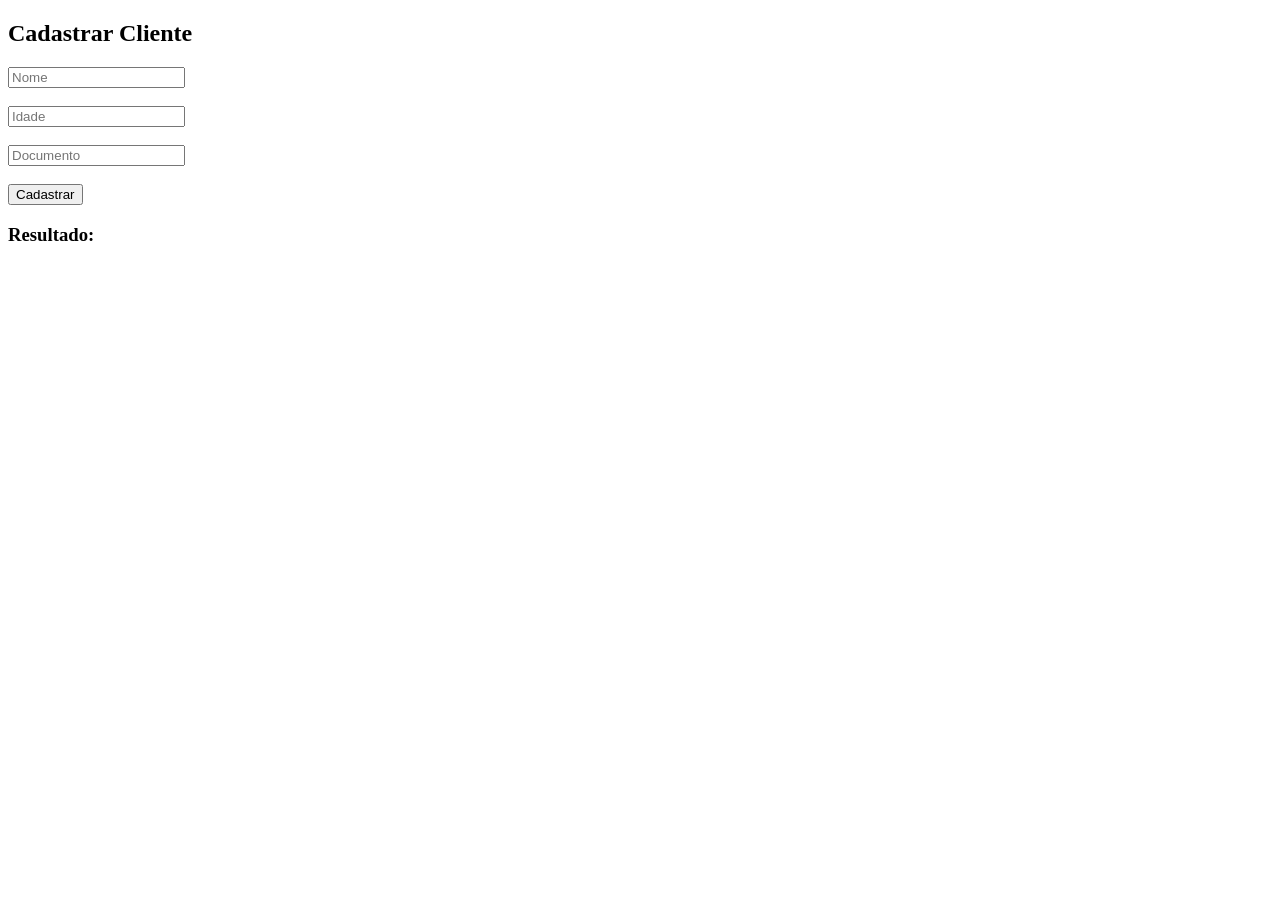
<file: index.html>
<!DOCTYPE html>
<html>
<head>
    <title>Sistema de Atendimento SG</title>
</head>
<body>

    <h2>Cadastrar Cliente</h2>

    <input type="text" id="nome" placeholder="Nome"><br><br>
    <input type="number" id="idade" placeholder="Idade"><br><br>
    <input type="text" id="documento" placeholder="Documento"><br><br>

    <button onclick="cadastrar()">Cadastrar</button>

    <h3>Resultado:</h3>
    <pre id="resultado"></pre>

   <script>
async function cadastrar() {
    const nomeInput = document.getElementById("nome");
    const idadeInput = document.getElementById("idade");
    const documentoInput = document.getElementById("documento");

    const response = await fetch("http://127.0.0.1:8000/clientes", {
        method: "POST",
        headers: {
            "Content-Type": "application/json"
        },
        body: JSON.stringify({
            nome: nomeInput.value,
            idade: parseInt(idadeInput.value),
            documento: documentoInput.value
        })
    });

    const data = await response.json();

    if (response.ok) {
        alert("Cliente cadastrado com sucesso!");

        // Limpar campos
        nomeInput.value = "";
        idadeInput.value = "";
        documentoInput.value = "";

    } else {
        alert("Erro: " + data.detail);
    }
}
</script>
</file>
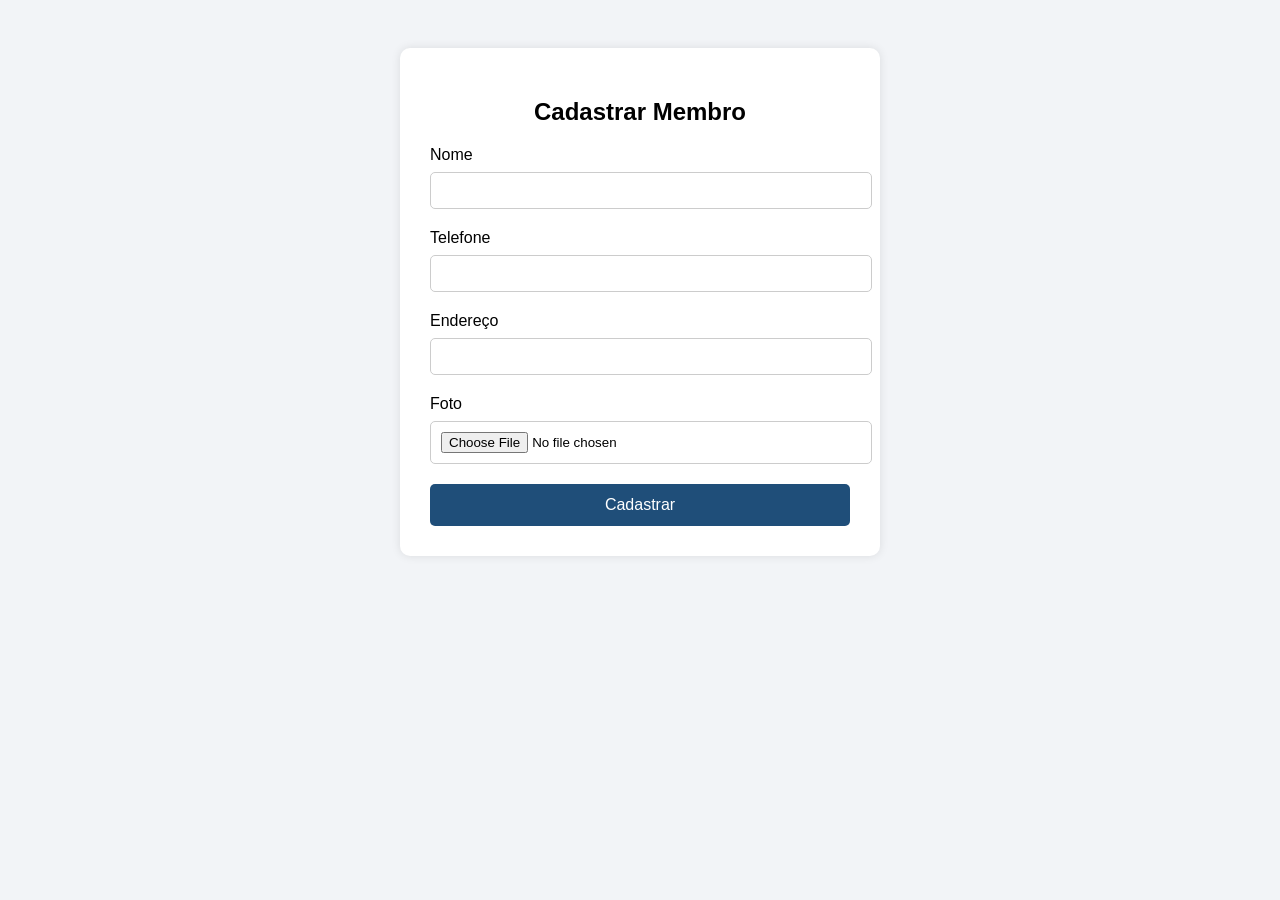
<file: templates/cadastro.html>
<!DOCTYPE html>
<html>

<head>

<meta charset="UTF-8">
<title>Cadastro de Membro</title>

<style>

body{
font-family: Arial;
background:#f2f4f7;
padding:40px;
}

.container{
background:white;
width:420px;
margin:auto;
padding:30px;
border-radius:10px;
box-shadow:0 0 10px rgba(0,0,0,0.1);
}

h2{
text-align:center;
}

input{
width:100%;
padding:10px;
margin-top:8px;
margin-bottom:20px;
border:1px solid #ccc;
border-radius:5px;
}

button{
width:100%;
padding:12px;
background:#1f4e79;
color:white;
border:none;
border-radius:5px;
font-size:16px;
cursor:pointer;
}

button:hover{
background:#173a5c;
}

</style>

</head>

<body>

<div class="container">

<h2>Cadastrar Membro</h2>

<form action="/salvar_membro" method="post" enctype="multipart/form-data">

<label>Nome</label>
<input type="text" name="nome" required>

<label>Telefone</label>
<input type="text" name="telefone">

<label>Endereço</label>
<input type="text" name="endereco">

<label>Foto</label>
<input type="file" name="foto">

<button type="submit">
Cadastrar
</button>

</form>

</div>

</body>

</html>
</file>
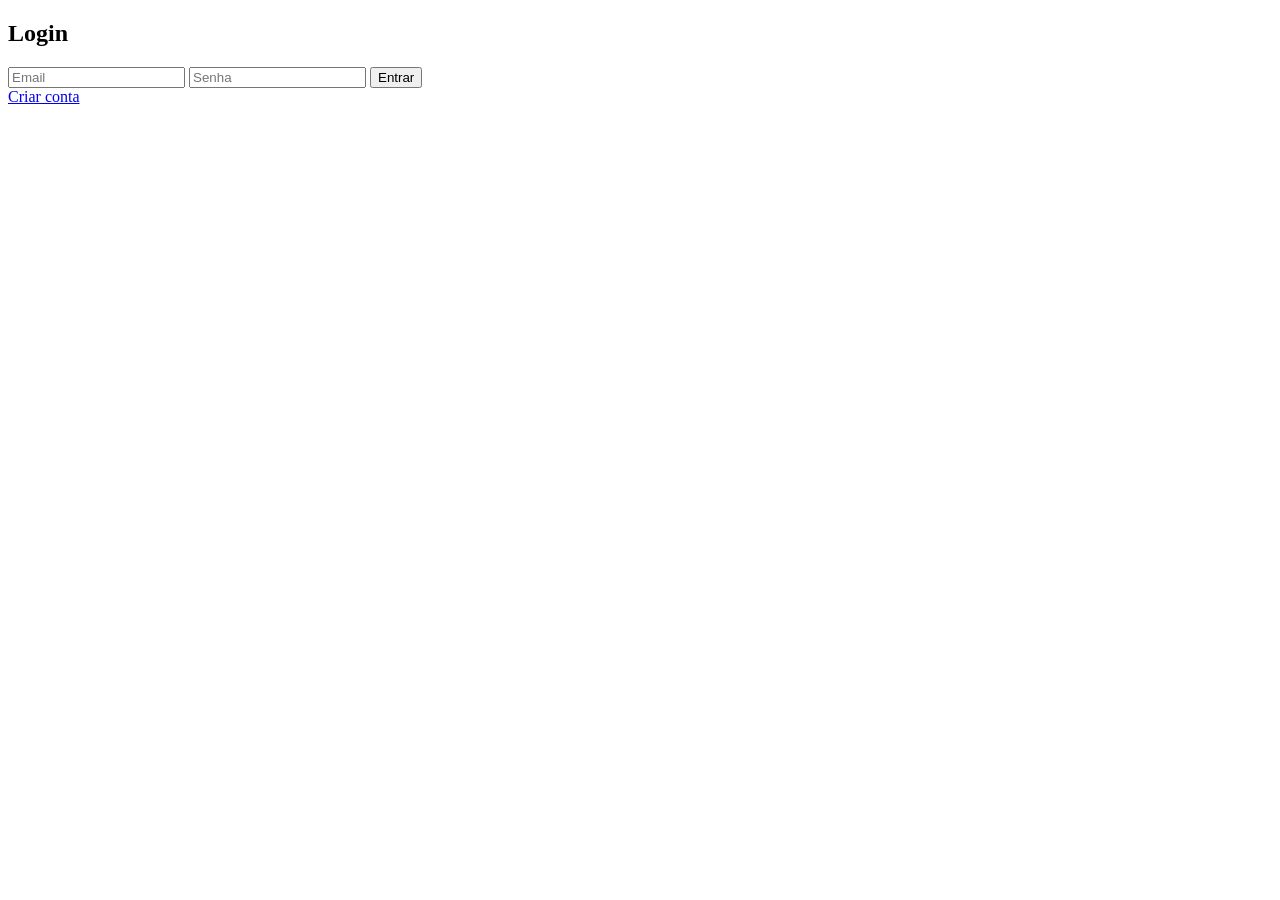
<file: templates/login.html>
<!DOCTYPE html>
<html>
<head>
    <title>Login</title>
</head>
<body>
    <h2>Login</h2>
    <form method="post">
        <input type="email" name="email" placeholder="Email" required>
        <input type="password" name="senha" placeholder="Senha" required>
        <button type="submit">Entrar</button>
    </form>
    <a href="/cadastro">Criar conta</a>
</body>
</html>
</file>
